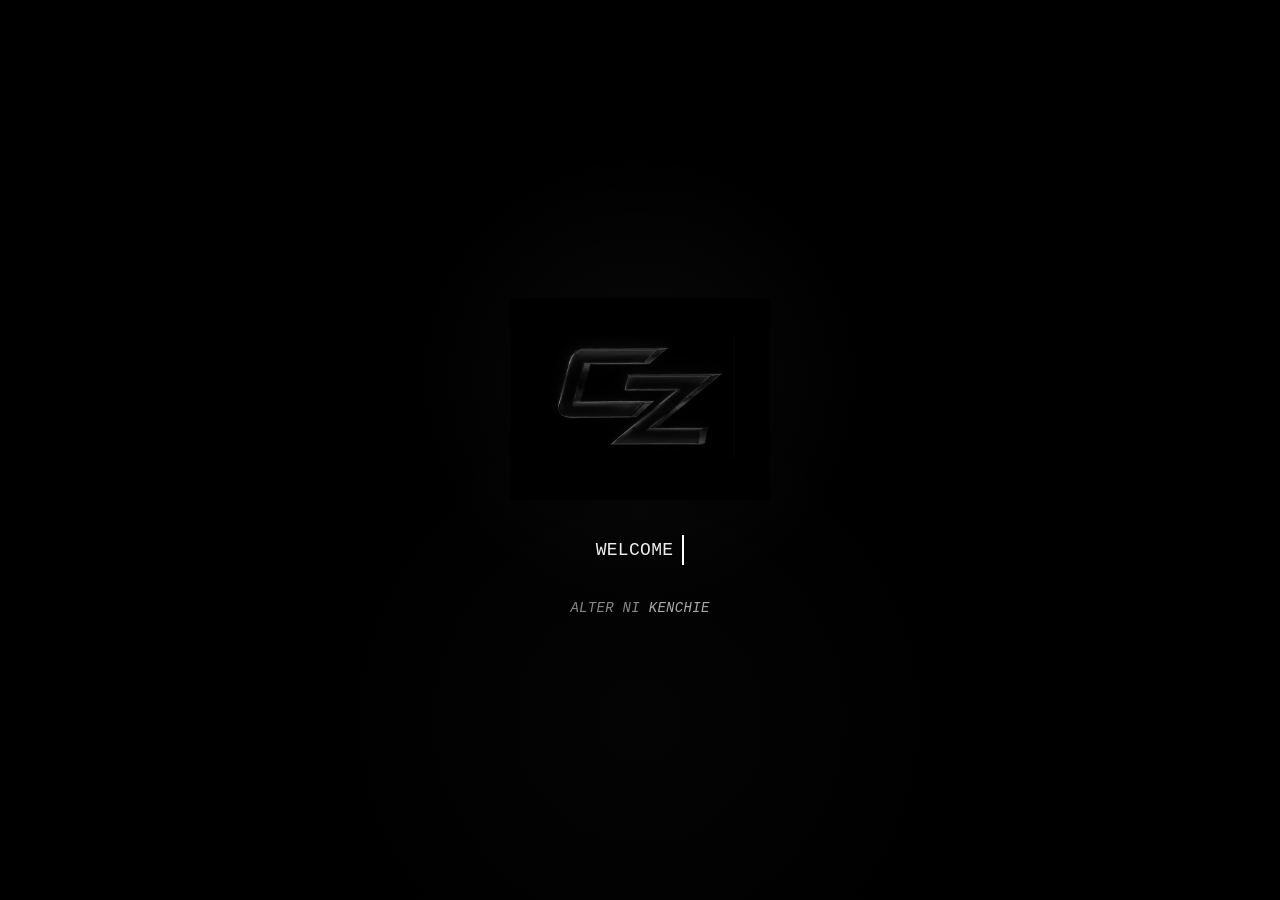
<file: index.html>
<!DOCTYPE html>
<html lang="en">
<head>
  <meta charset="UTF-8">
  <meta name="viewport" content="width=device-width, initial-scale=1.0">
  <meta name="theme-color" content="#000000">
  <title>chavez</title>
  <link rel="stylesheet" href="style.css">
  <script src="anti-inspect.js" defer></script>
  <script src="script.js" defer></script>
</head>
<body>
  <main class="intro" id="intro">
    <div class="logo-wrap">
      <img class="logo" src="PICTURESGIF/chavezlogo.gif" alt="Chavez logo">
    </div>
    <div class="typing-area" aria-live="polite">
      <span id="typing"></span><span class="cursor" aria-hidden="true"></span>
    </div>
    <p class="credit">ALTER NI <span>KENCHIE</span></p>
  </main>
  <div class="transition" id="transition" aria-hidden="true"></div>
</body>
</html>
</file>
<file: style.css>
* {
    margin: 0;
    padding: 0;
    box-sizing: border-box;
}

html,
body {
    width: 100%;
    height: 100%;
    overflow: hidden;
}

body {
    background: #000;
    color: #fff;
    font-family: "Courier New", Courier, monospace;
}

.intro {
    width: 100%;
    height: 100vh;
    min-height: 650px;
    display: flex;
    flex-direction: column;
    align-items: center;
    justify-content: center;
    position: relative;
    isolation: isolate;
    overflow: hidden;
    background: #000;
}

.intro::before {
    content: "";
    position: absolute;
    inset: 0;
    background:
        radial-gradient(circle at 50% 42%, rgba(255,255,255,.035), transparent 28%),
        radial-gradient(circle at 50% 80%, rgba(255,255,255,.015), transparent 35%);
    pointer-events: none;
    z-index: -1;
}

.logo-wrap {
    width: 260px;
    height: 230px;
    display: flex;
    align-items: center;
    justify-content: center;
    margin-bottom: 12px;
}

.logo {
    max-width: 100%;
    max-height: 100%;
    object-fit: contain;
    filter: grayscale(100%);
    transition: transform .5s ease, filter .5s ease;
}

.logo:hover {
    transform: scale(1.025);
    filter: grayscale(0%);
}

.typing-area {
    height: 48px;
    display: flex;
    align-items: center;
    justify-content: center;
    font-size: 18px;
    letter-spacing: .3px;
    color: #eee;
}

.cursor {
    width: 2px;
    height: 30px;
    margin-left: 9px;
    background: #fff;
    animation: blink .75s steps(1) infinite;
}

@keyframes blink {
    50% {
        opacity: 0;
    }
}

.proceed {
    margin-top: 52px;
    width: 257px;
    height: 54px;
    border: 2px solid #eee;
    background: transparent;
    color: #fff;
    font-family: "Courier New", Courier, monospace;
    font-size: 14px;
    font-weight: 700;
    letter-spacing: 2px;
    cursor: pointer;
    position: relative;
    overflow: hidden;
    transition: color .3s ease, transform .2s ease;
}

.proceed::before {
    content: "";
    position: absolute;
    inset: 0;
    background: #fff;
    transform: translateY(100%);
    transition: transform .3s ease;
    z-index: -1;
}

.proceed:hover {
    color: #000;
}

.proceed:hover::before {
    transform: translateY(0);
}

.proceed:active {
    transform: scale(.97);
}

.credit {
    margin-top: 26px;
    color: #888;
    font-size: 14px;
    font-style: italic;
    letter-spacing: .3px;
}

.credit span {
    color: #aaa;
}

.transition {
    position: fixed;
    inset: 0;
    background: #000;
    z-index: 100;
    pointer-events: none;
    transform: translateY(100%);
    transition: transform .65s cubic-bezier(.77,0,.18,1);
}

.transition.active {
    transform: translateY(0);
}

@media (max-height: 700px) {
    .logo-wrap {
        width: 220px;
        height: 190px;
    }

    .proceed {
        margin-top: 30px;
    }
}
</file>
